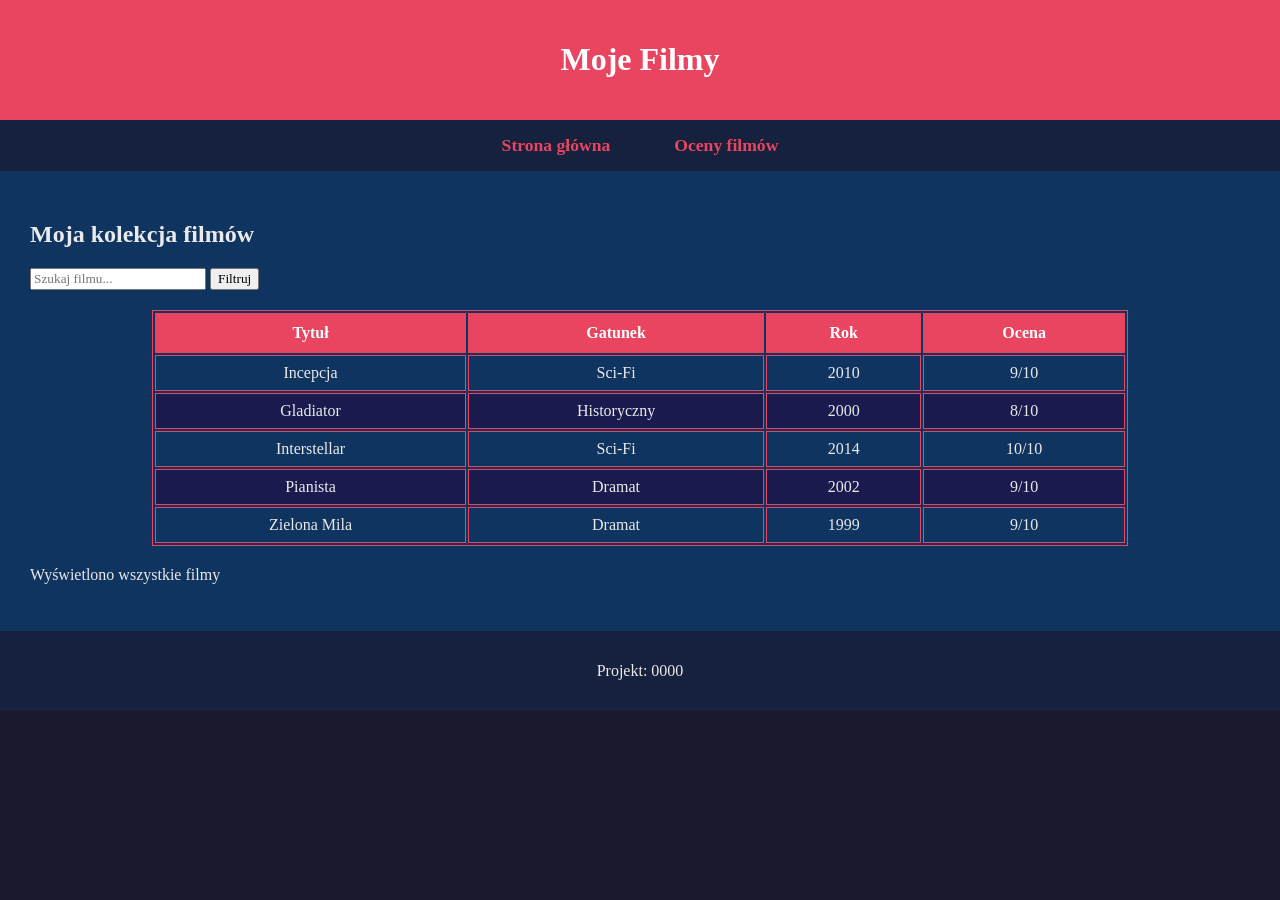
<file: TRENING-01/index.html>
<!DOCTYPE html>
<html lang="pl">
<head>
    <meta charset="UTF-8">
    <meta name="viewport" content="width=device-width, initial-scale=1.0">
    <link rel="stylesheet" href="styl.css">
        <title>Katalog Filmów</title>
</head>
<body>
    <header>
        <h1>Moje Filmy</h1>
    </header>

    <nav>
        <a href="index.html">Strona główna</a>
        <a href="oceny.php">Oceny filmów</a>
    </nav>

    <main>
        <h2>Moja kolekcja filmów</h2>
        <form id="MyForm">
        <input type="text" id="szukanie" name="szukanie" placeholder="Szukaj filmu...">
        <button type="submit" id="submit">Filtruj</button>
        </form>
        <table>
            <thead>
                
                <th>Tytuł</th>
                <th>Gatunek</th>
                <th>Rok</th>
                <th>Ocena</th>
                
            </thead>
            <tbody id="cialo">
                 <tr>
                    <td>Incepcja</td>
                    <td>Sci-Fi</td>
                    <td>2010</td>
                    <td>9/10</td>
                 </tr>
                 <tr>
                    <td>Gladiator</td>
                    <td>Historyczny</td>
                    <td>2000</td>
                    <td>8/10</td>
                 </tr>
                 <tr>
                 <td>Interstellar</td>
                 <td>Sci-Fi</td>
                 <td>2014</td>
                 <td>10/10</td>
                </tr>
                <tr>
                    <td>Pianista</td>
                    <td>Dramat</td>
                    <td>2002</td>
                    <td>9/10</td>
                </tr>
                <tr>
                    <td>Zielona Mila</td>
                    <td>Dramat</td>
                    <td>1999</td>
                    <td>9/10</td>
                </tr>
            </tbody>
        </table>
        <p id="wynik">Wyświetlono wszystkie filmy</p>
    </main>

    <footer>
        <p>Projekt: 0000</p>
    </footer>
    <script src="skrypt.js"></script>
</body>
</html>
</file>
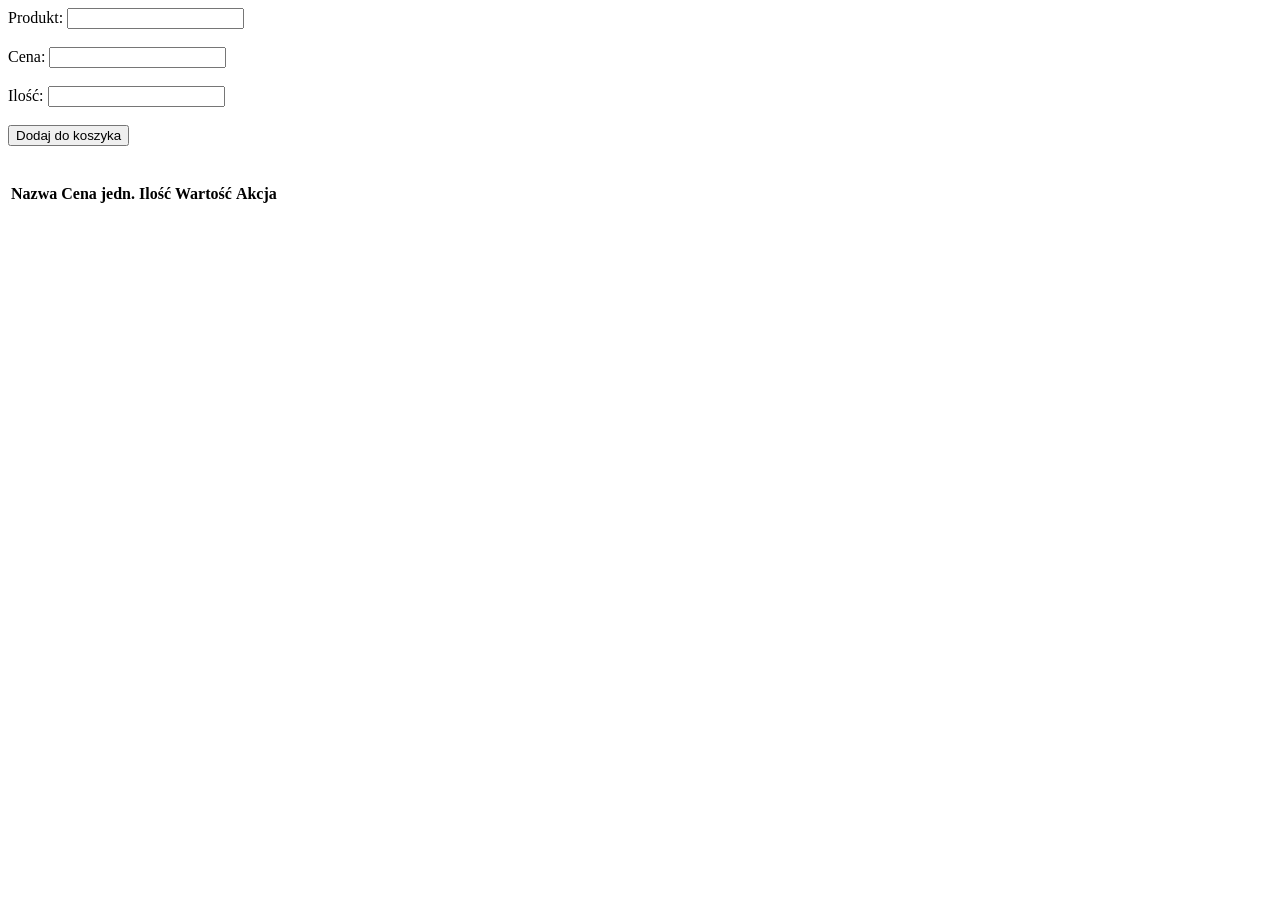
<file: append.html>
<!DOCTYPE html>
<html lang="pl">
<head>
    <meta charset="UTF-8">
    <meta name="viewport" content="width=device-width, initial-scale=1.0">
    <title>Kalkulator Zamówień</title>
</head>
<body>
    <form id="MyForm">
        <label for="produkt">Produkt: </label>
        <input type="text" id="produkt"><br><br>
        <label for="cena">Cena: </label>
        <input type="number" id="cena"><br><br>
        <label for="ilosc">Ilość: </label>
        <input type="number" id="ilosc"><br><br>
        <button type="submit" id="submit">Dodaj do koszyka</button>
    </form><br><br>

    <table>
        <thead>
            <tr>
                <th>Nazwa</th>
                <th>Cena jedn.</th>
                <th>Ilość</th>
                <th>Wartość</th>
                <th>Akcja</th>
            </tr>
        </thead>
        <tbody id="cialo"></tbody>
    </table>
    <p id="demo"></p>
    <script src="append.js"></script>
</body>
</html>
</file>
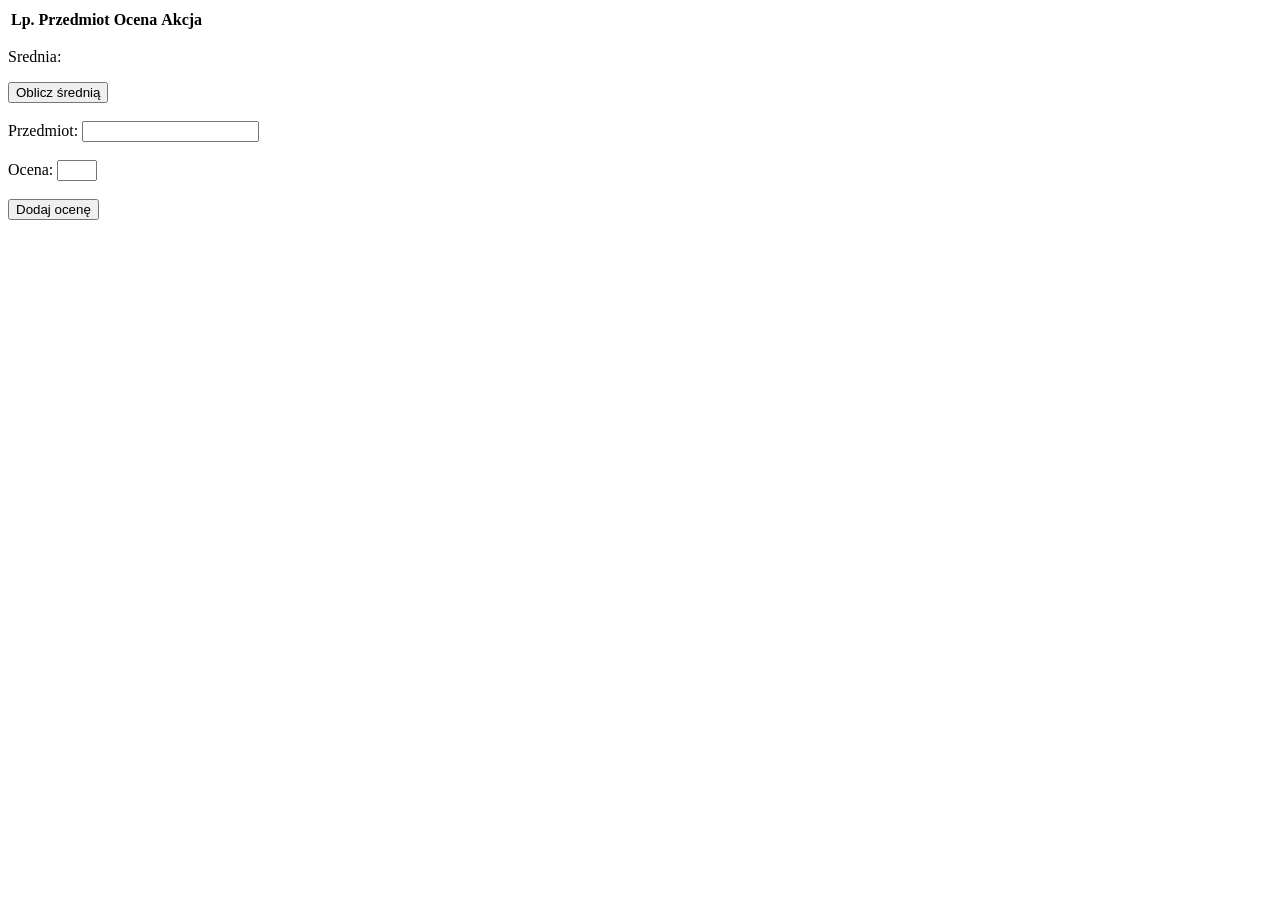
<file: appendChild.html>
<!DOCTYPE html>
<html lang="pl">
<head>
    <meta charset="UTF-8">
    <meta name="viewport" content="width=device-width, initial-scale=1.0">
    <title>Dziennik ocen</title>
</head>
<body>
    <table>
        <thead>
            <tr>
            <th>Lp.</th>
            <th>Przedmiot</th>
            <th>Ocena</th>
            <th>Akcja</th>
            </tr>
        </thead>
        <tbody id="cialo"></tbody>
    </table>
    <p>Srednia: <span id="srednia"></span></p>
    <button type="submit" id="submit" onclick="srednia()">Oblicz średnią</button><br><br>
    <form id="MyForm">
        <label for="przedmiot">Przedmiot: </label>
        <input type="text" id="przedmiot"><br><br>
        <label for="ocena">Ocena: </label>
        <input type="number" min="1" max="6" id="ocena"><br><br>
        <button type="submit" id="submit">Dodaj ocenę</button>
        
    </form>

    <script src="appendChild.js"></script>
</body>
</html>
</file>
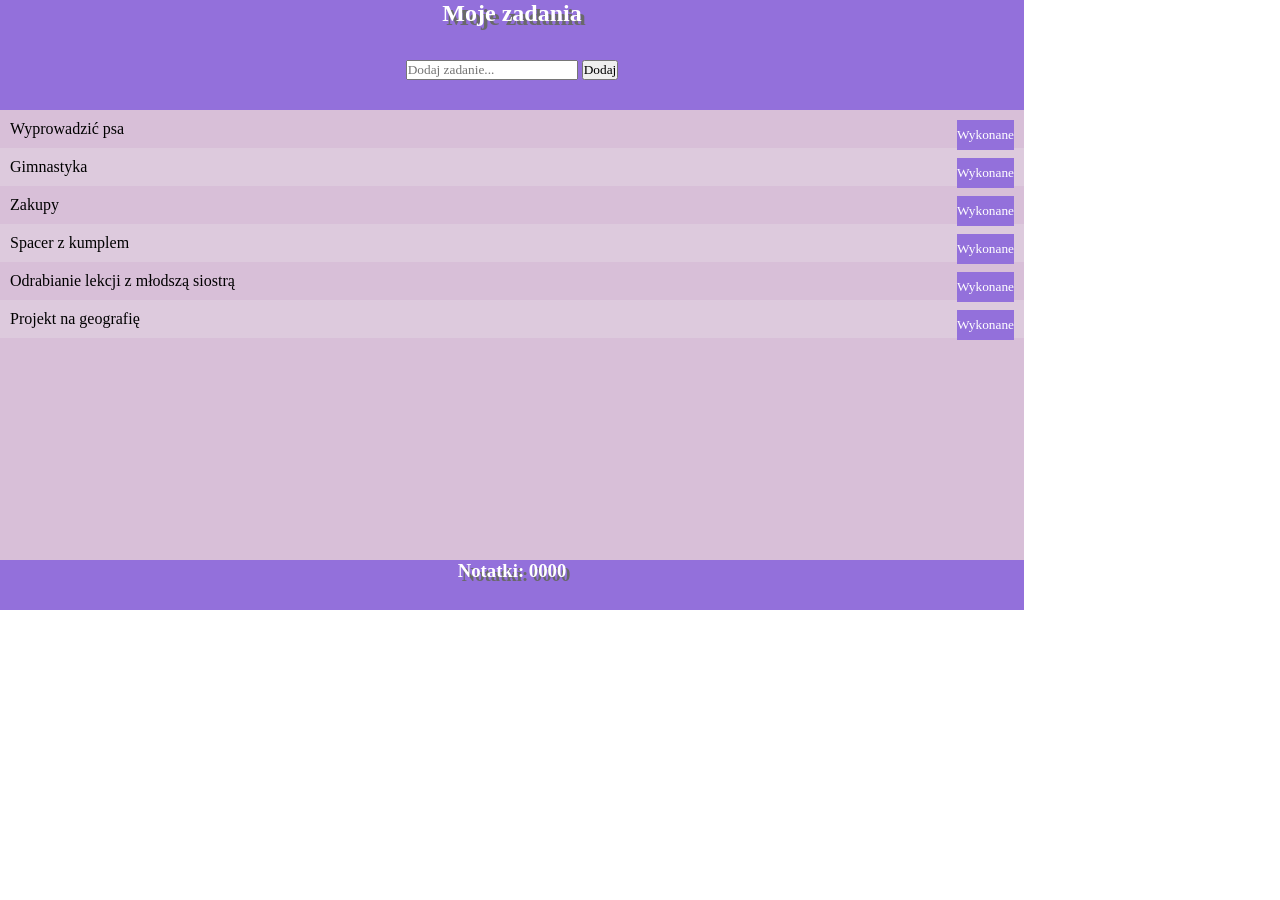
<file: Egz004/notatki.html>
<!DOCTYPE html>
<html lang="pl">
<head>
    <meta charset="UTF-8">
    <meta name="viewport" content="width=device-width, initial-scale=1.0">
    <title>Planer Zadań</title>
    <link rel="stylesheet" href="styl.css">
</head>
<body>
    

    <header>
        <h2>Moje zadania</h2>
    </header>

    <nav>
        <input type="text" id="dodanie" placeholder="Dodaj zadanie...">
        <button type="submit" id="submit" onclick="dodaj()">Dodaj</button>
    </nav>

    <main>
        <ul id="lista">
            <li>Wyprowadzić psa <button type="button" onclick="wykonane(this)" class="wykonanie">Wykonane</button></li>
            <li>Gimnastyka <button type="button" onclick="wykonane(this)" class="wykonanie">Wykonane</button></li>
            <li>Zakupy <button type="button" onclick="wykonane(this)" class="wykonanie">Wykonane</button></li>
            <li>Spacer z kumplem <button type="button" onclick="wykonane(this)" class="wykonanie">Wykonane</button></li>
            <li>Odrabianie lekcji z młodszą siostrą <button type="button" onclick="wykonane(this)" class="wykonanie">Wykonane</button></li>
            <li>Projekt na geografię <button type="button" onclick="wykonane(this)" class="wykonanie">Wykonane</button></li>
        </ul>
    </main>
    <footer>
        <h3>Notatki: 0000</h3>
    </footer>
    <script src="script.js"></script>
</body>
</html>
</file>
<file: TRENING-01/styl.css>
* {
   font-family: Verdana;
}
body {
    background-color: #1a1a2e;
    color: #EAEAEA;
    margin: 0;
}
nav, footer {
    background-color: #16213e;
    text-align: center;
    padding: 15px;
}
header {
    background-color: #e94560;
    color: #ffffff;
    text-align: center;
    padding: 20px;
}
a {
    color: #e94560;
    font-weight: bold;
    margin: 30px;
    text-decoration: none;
    font-size: 110%;
}

a:hover {
    color: #ffffff;
    text-decoration: underline;
}
main {
    background-color: #0f3460;
    padding: 30px;
    min-height: 400px;
}

table {
    width: 80%;
    margin-top: 20px;
    margin-bottom: 20px;
    margin-left: auto;
    margin-right: auto;
    text-align: center;
}
table, td, th {
    border: 1px solid #e94560;
}
th {
    background-color: #e94560;
    color: #ffffff;
    padding: 10px;
}
td {
    padding: 8px;
}
tr:hover {
    background-color: #16213e;
}

tr:nth-child(even) {
     background-color: #1a1a4e;
}
ul {
    margin-left: 40px;
    list-style-type: square;
    font-size: 18px;
}
li {
    padding: 5px;
}

.podsumowanie {
    color: #e94560;
    font-weight: bold;
    font-size: 18px;
    margin-top: 20px;
}
</file>
<file: Egz004/styl.css>
* {
    margin: 0;
    padding: 0;
    font-family: Verdana;
    
}

header, footer, nav {
    background-color: MediumPurple;
    color: white;
    width: 80%;
    height: 50px;
    text-align: center;
    text-shadow: 4px 4px DimGray;
}

nav {
    padding-top: 10px;
}

main {
    background-color: Thistle;
    width: 80%;
    height: 450px;
    overflow: auto;
    
}

.wykonanie {
    background-color: MediumPurple;
    color: white;
    height: 30px;
    border: none;
    float: right;
    
}

ol {
    margin-top: 40px;
    margin-bottom: 40px;
    margin-left: auto;
    margin-right: auto;
    width: 70%;
    font-size: 25px;
    border: 2px solid MediumPurple;
    list-style-type: none;
    
}
li {
   padding: 10px;
}

li:hover {
    background-color: Lavender;
}

li:nth-child(even) { 
    background-color: #DDCADD; 
}
</file>
